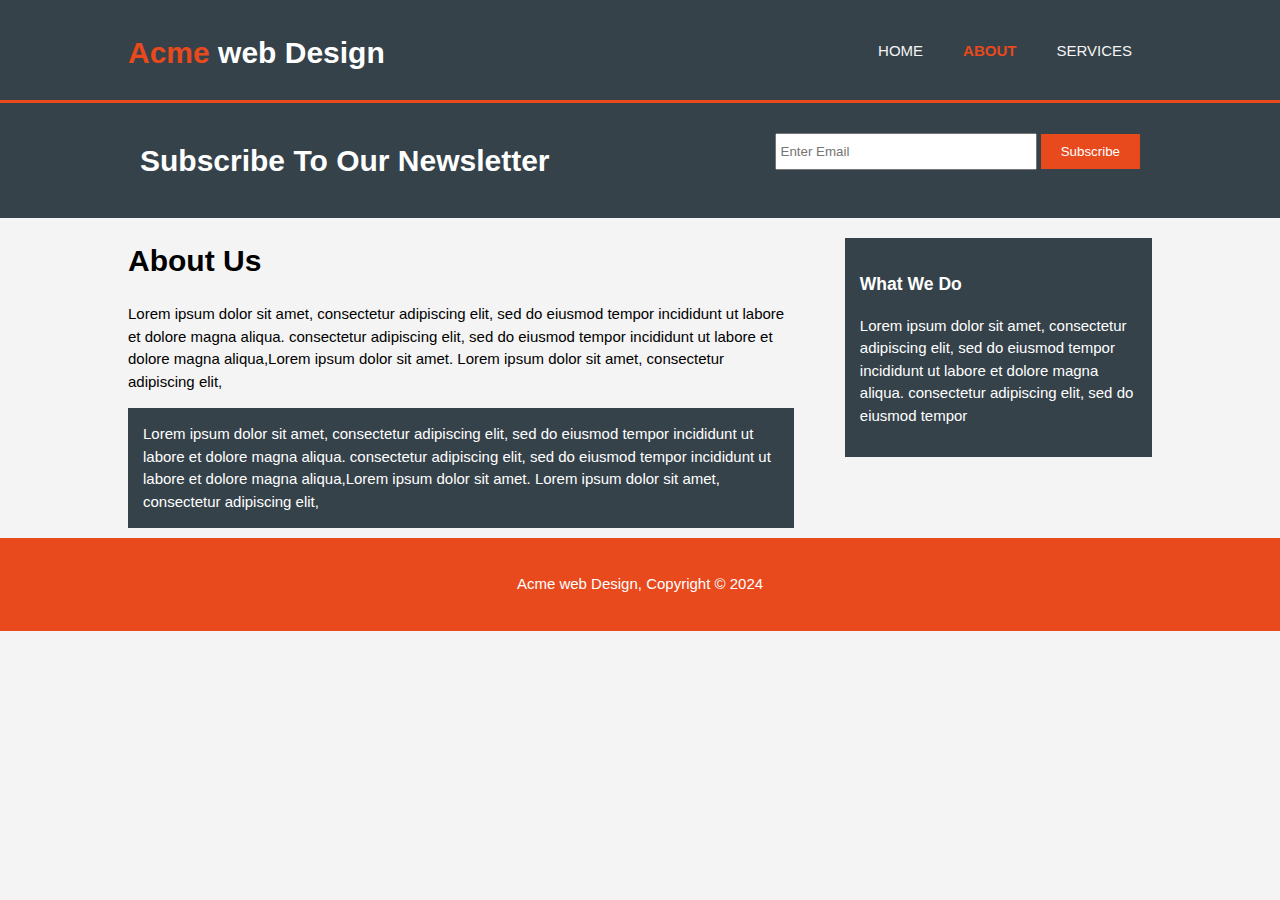
<file: about.html>
<!DOCTYPE html>
<html lang="en">
<head>
    <meta charset="UTF-8">
    <meta name="viewport" content="width=device-width, initial-scale=1.0">
    <title>Acme web Design | About</title>
    <link rel="stylesheet" href="acme.css">
</head>
<body>
    <header>
        <div class="container">
          <div id="branding">
            <h1><span class="highlight">Acme</span> web Design</h1>
          </div>
          <nav>
            <ul>
              <li><a href="acme.html">HOME</a></li>
              <li class="current"><a href="about.html">ABOUT</a></li>
              <li><a href="services.html">SERVICES</a></li>
            </ul>
          </nav>
        </div>
     </header>

     <section id="newsletter">
      <div class="container">
        <h1>Subscribe To Our Newsletter</h1>
        <form>
          <input type="email" placeholder="Enter Email">
          <button type="submit" class="btn1">Subscribe</button>
        </form>
      </div>
     </section>
  
     <section id="main">
      <div class="container">
        <article id="main-col">
            <h1 class="page-title">About Us</h1>
            <p>Lorem ipsum dolor sit amet, consectetur adipiscing elit, sed do eiusmod tempor incididunt ut labore et dolore magna aliqua. consectetur adipiscing elit, sed do eiusmod tempor incididunt ut labore et dolore magna aliqua,Lorem ipsum dolor sit amet. Lorem ipsum dolor sit amet, consectetur adipiscing elit,</p>
            <p class="dark">Lorem ipsum dolor sit amet, consectetur adipiscing elit, sed do eiusmod tempor incididunt ut labore et dolore magna aliqua. consectetur adipiscing elit, sed do eiusmod tempor incididunt ut labore et dolore magna aliqua,Lorem ipsum dolor sit amet. Lorem ipsum dolor sit amet, consectetur adipiscing elit,</p>
        </article>

        <aside id="sidebar">
          <div class="dark">
            <h3>What We Do</h3>
            <p>Lorem ipsum dolor sit amet, consectetur adipiscing elit, sed do eiusmod tempor incididunt ut labore et dolore magna aliqua. consectetur adipiscing elit, sed do eiusmod tempor</p>
          </div>
        </aside>
      </div>
     </section>
  
     <footer>
      <p>Acme web Design, Copyright &copy; 2024</p>
     </footer>
  </body>
  </html>


</body>
</html>
</file>
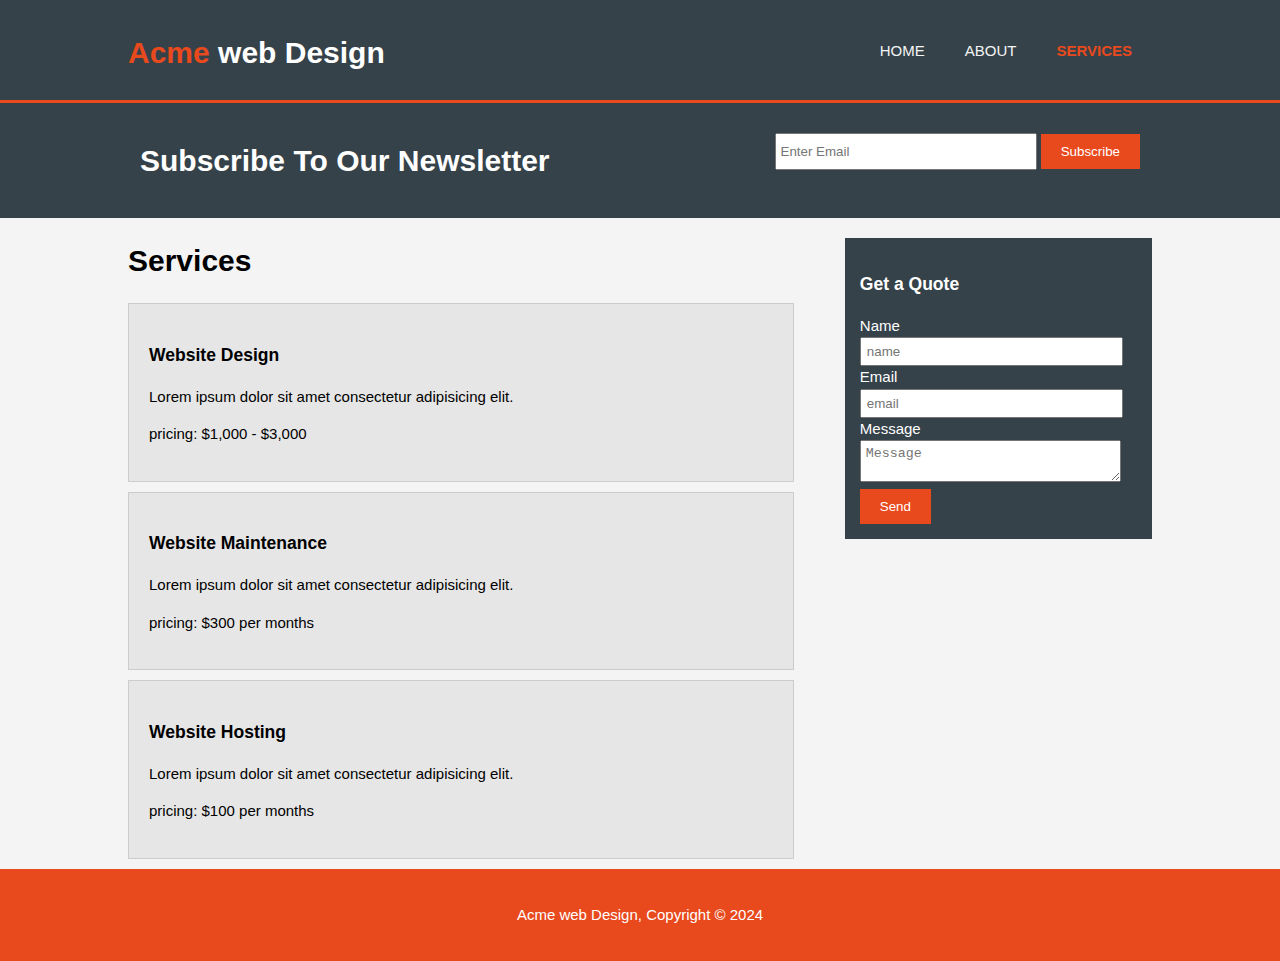
<file: services.html>
<!DOCTYPE html>
<html lang="en">
<head>
    <meta charset="UTF-8">
    <meta name="viewport" content="width=device-width, initial-scale=1.0">
    <title>Acme web Design | Services</title>
    <link rel="stylesheet" href="acme.css">
</head>
<body>
    <header>
        <div class="container">
          <div id="branding">
            <h1><span class="highlight">Acme</span> web Design</h1>
          </div>
          <nav>
            <ul>
              <li><a href="acme.html">HOME</a></li>
              <li><a href="about.html">ABOUT</a></li>
              <li class="current"><a href="services.html">SERVICES</a></li>
            </ul>
          </nav>
        </div>
     </header>

     <section id="newsletter">
      <div class="container">
        <h1>Subscribe To Our Newsletter</h1>
        <form>
          <input type="email" placeholder="Enter Email">
          <button type="submit" class="btn1">Subscribe</button>
        </form>
      </div>
     </section>
  
     <section id="main">
      <div class="container">
        <article id="main-col">
            <h1 class="page-title">Services</h1>
            <ul id="Services">
                <li>
                    <h3>Website Design</h3>
                    <p>Lorem ipsum dolor sit amet consectetur adipisicing elit.</p>
                    <p>pricing: $1,000 - $3,000</p>
                </li>
                <li>
                    <h3>Website Maintenance</h3>
                    <p>Lorem ipsum dolor sit amet consectetur adipisicing elit.</p>
                    <p>pricing: $300 per months</p>
                </li>
                <li>
                    <h3>Website Hosting</h3>
                    <p>Lorem ipsum dolor sit amet consectetur adipisicing elit.</p>
                    <p>pricing: $100 per months</p>
                </li>
            </ul>
        </article>
     <aside id="sidebar">
            <div class="dark">
                <h3>Get a Quote</h3>
                <form class="Quote">
                    <div>
                    <label for="">Name</label><br>
                    <input type="email" placeholder="name">
                    </div>

                    <div>
                        <label for="">Email</label><br>
                        <input type="text" placeholder="email">
                    </div>
                    
                    <div>
                        <label for="">Message</label><br>
                        <textarea placeholder="Message"></textarea>
                    </div>

                    <button class="btn1" type="submit">Send</button>
                </form>
            </div>
        </aside>
      </div>
     </section>
  
     <footer>
      <p>Acme web Design, Copyright &copy; 2024</p>
     </footer>
  </body>
  </html>


</body>
</html>
</file>
<file: acme.css>
body {
    font-family: Arial, Helvetica, sans-serif;
    font-size: 15px;
    line-height: 1.5;
    padding: 0;
    margin: 0;
    background-color: #f4f4f4;
}

.container {
    width: 80%;
    margin: auto;
    overflow: hidden;
    
}

ul {
    margin: 0;
    padding: 0;
}

.btn1 {
    height: 35px;
    padding: 0 20px 0 20px;
    border: none;
    color: #ffffff;
    background-color: #e8491d;
}

.dark {
    padding: 15px;
    background: #35424a;
    color: #ffffff;
    margin-top: 10px;
    margin-bottom: 10px;
}

header {
    background-color: #35424a;
    color: #ffffff;
    padding-top: 30px;
    min-height: 70px;
    border-bottom: #e8491d 3px solid;
}

header a {
    text-decoration: none;
    color: #f4f4f4;
}

header li {
    float: left;
    display: inline;
    padding: 0 20px 0 20px;
}

header #branding {
    float: left;
}

header #branding h1 {
    margin: 0;
}

header nav {
    float: right;
    margin-top: 10px;
}

header .highlight, header .current a{
    color: #e8491d;
    font-weight: bold;
}

header a:hover {
    color: #cccccc;
    font-weight: bold;
}

#showcase {
    min-height: 400px;
    background-image: url('img/pics.avif');
    background-size: cover;
    text-align: center;
    color: #ffffff
}

#showcase h1 {
    margin-top: 100px;
    font-size: 55px;
    margin-bottom: 10px;
}

#showcase p {
    font-size: 20px;
}

#newsletter {
    padding: 15px;
    color: #ffffff;
    background: #35424a;
}

#newsletter h1 {
    float: left;
}

#newsletter form {
    float: right;
    margin-top: 15px;
}

#newsletter input[type="email"]{
    padding: 4px;
    height: 25px;
    width: 250px;
}

#boxes {
    margin-top: 20px;
}

#boxes .box {
    float: left;
    width: 30%;
    text-align: center;
    padding: 12px;
}

#boxes .box img {
    width: 90%;
}

#sidebar{
    float: right;
    width: 30%;
    margin-top: 10px;
}

article#main-col{
    float: left;
    width: 65%;

}

aside#sidebar .Quote input, aside#sidebar .Quote textarea {
    width: 90%;
    padding: 5px;
}

ul#Services li {
    list-style-type: none;
    border: #cccccc solid 1px;
    background: #e6e6e6;
    margin-bottom: 10px;
    padding: 20px;
}

footer {
    padding-top: 20px;
    padding: 20px;
    text-align: center;
    background-color: #e8491d;
    color: #ffffff;
}

/*Media Queries*/
@media(max-width:768px) {
    header #branding,
    header nav,
    header nav li,
    #newsletter h1,
    #newsletter form,
    article#main-col,
    aside#sidebar,
    #boxes .box {
        float: none;
        text-align: center;
        width: 100%;
    }
    header{
        padding-bottom: 20px;
    }

    #showcase h1{
        margin-top: 40px;
    }

    #newsletter form input[type="email"], .Quote input, .Quote textarea {
        width: 100%;
        margin-bottom: 5px;
    }

    #newsletter button, .Quote button {
        display: block;
        width: 100%;
    }
}
</file>
